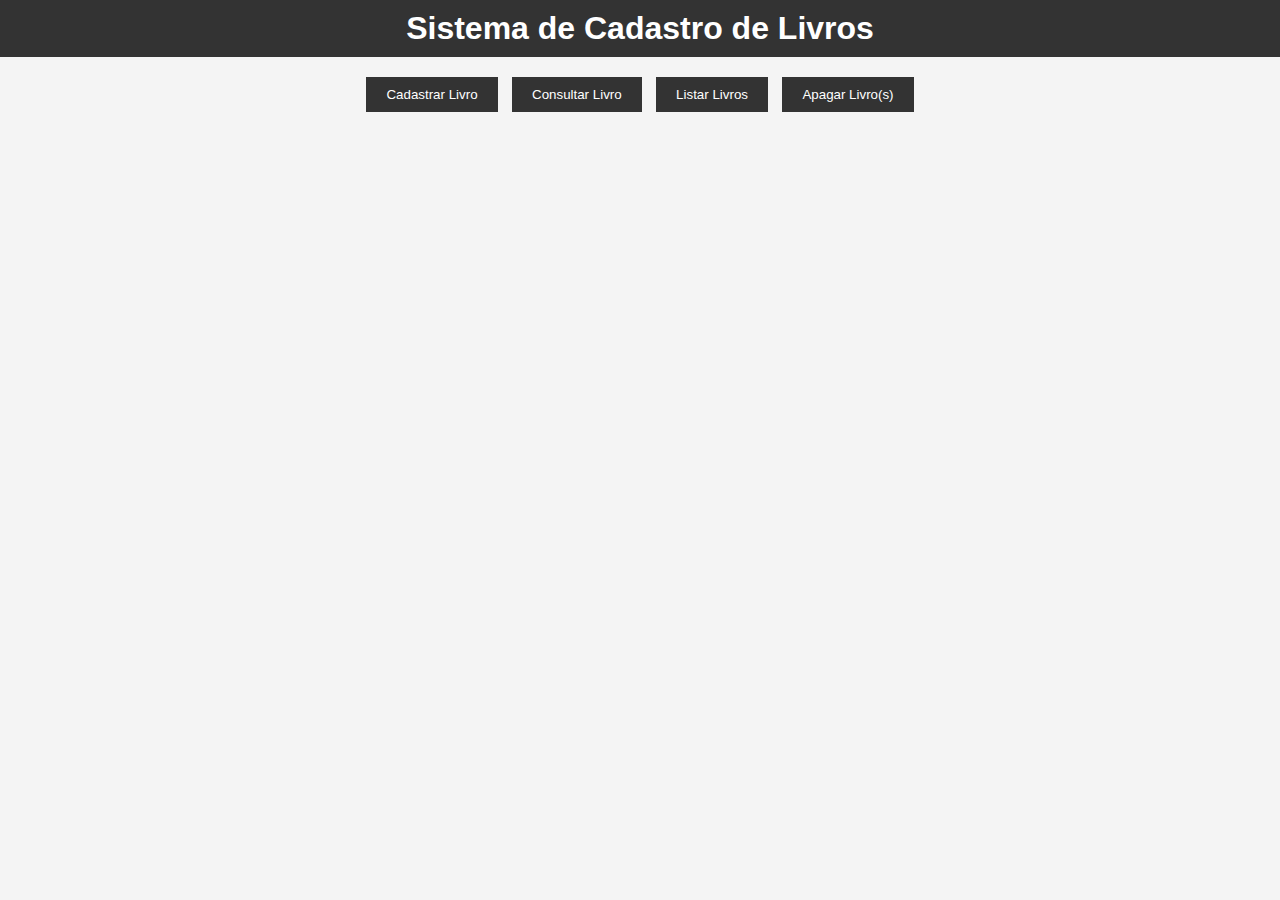
<file: cadastro-livros/index.html>
<!DOCTYPE html>
<html lang="pt-br">
<head>
    <meta charset="UTF-8">
    <meta name="viewport" content="width=device-width, initial-scale=1.0">
    <title>Sistema de Cadastro de Livros</title>
    <link rel="stylesheet" href="assets/css/estilo.css">
</head>
<body>
    <h1>Sistema de Cadastro de Livros</h1>
    <div id="menu">
        <button id="btn-cadastrar">Cadastrar Livro</button>
        <button id="btn-consultar">Consultar Livro</button>
        <button id="btn-listar">Listar Livros</button>
        <button id="btn-apagar">Apagar Livro(s)</button>
    </div>

    <div id="form-cadastrar" class="form-container">
        <h2>Cadastrar Livro</h2>
        <label for="titulo">Título:</label>
        <input type="text" id="titulo" required><br>
        <label for="autor">Autor:</label>
        <input type="text" id="autor"><br>
        <label for="capa">Capa:</label>
        <input type="file" id="capa"><br>
        <button id="btn-submit-cadastrar">Cadastrar</button>
    </div>

    <div id="form-consultar" class="form-container">
        <h2>Consultar Livro</h2>
        <label for="consulta-titulo">Título:</label>
        <input type="text" id="consulta-titulo"><br>
        <label for="consulta-autor">Autor:</label>
        <input type="text" id="consulta-autor"><br>
        <button id="btn-submit-consultar">Consultar</button>
        <div id="consulta-result"></div>
    </div>

    <div id="list-container" style="display: none;">
        <h2>Lista de Livros</h2>
        <ul id="book-list"></ul>
    </div>

    <div id="form-apagar" class="form-container">
        <h2>Apagar Livro(s)</h2>
        <ul id="apagar-list"></ul>
        <label><input type="checkbox" id="select-all"> Marcar/Desmarcar Todos</label><br>
        <button id="btn-submit-apagar">Apagar Selecionados</button>
    </div>

    <script src="assets/js/script.js"></script>
</body>
</html>
</file>
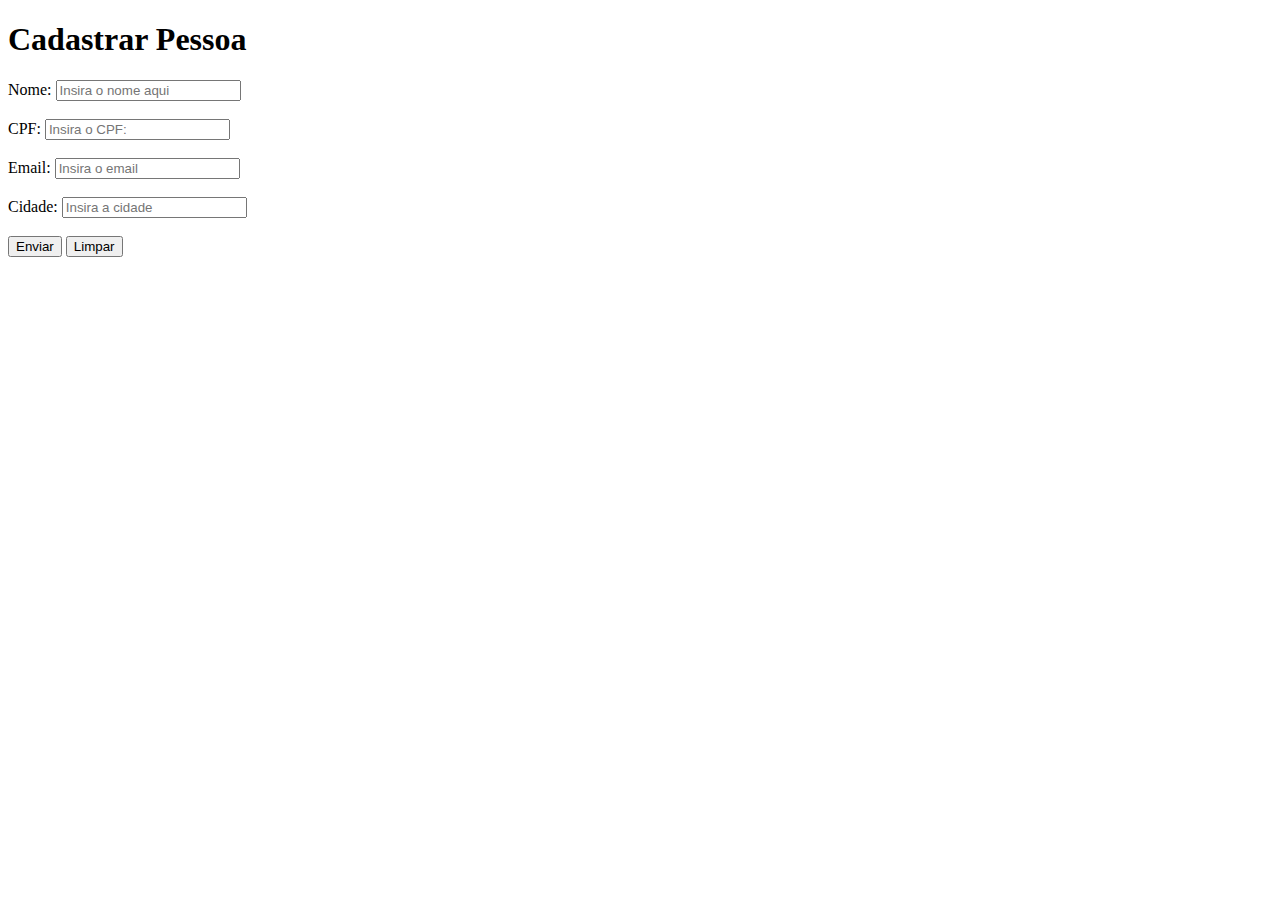
<file: aranoua-webl-servlet/src/main/webapp/cadastroPessoa.html>
<!DOCTYPE html>
<html lang="en">
<head>
    <meta charset="UTF-8">
    <title>Cadastro de Pessoa</title>
</head>
<body>
    <h1>Cadastrar Pessoa</h1>

    <form action="insere-pessoa" method="POST">
        <label for="nome">Nome:</label>
        <input type="text" id="nome" name="nome" required placeholder="Insira o nome aqui">
        <br>
        <br>
        <label for="cpf">CPF:</label>
        <input type="text" name="cpf" id="cpf" required placeholder="Insira o CPF:">
        <br>
        <br>
        <label for="email">Email:</label>
        <input type="text" id="email" name="email" required placeholder="Insira o email">
        <br>
        <br>
        <label for="cidade">Cidade:</label>
        <input type="text" id="cidade" name="cidade" placeholder="Insira a cidade">
        <br>
        <br>
        <input type="submit" name="enviar" value="Enviar">
        <input type="reset" name="limpar" value="Limpar">
    </form>
</body>
</html>
</file>
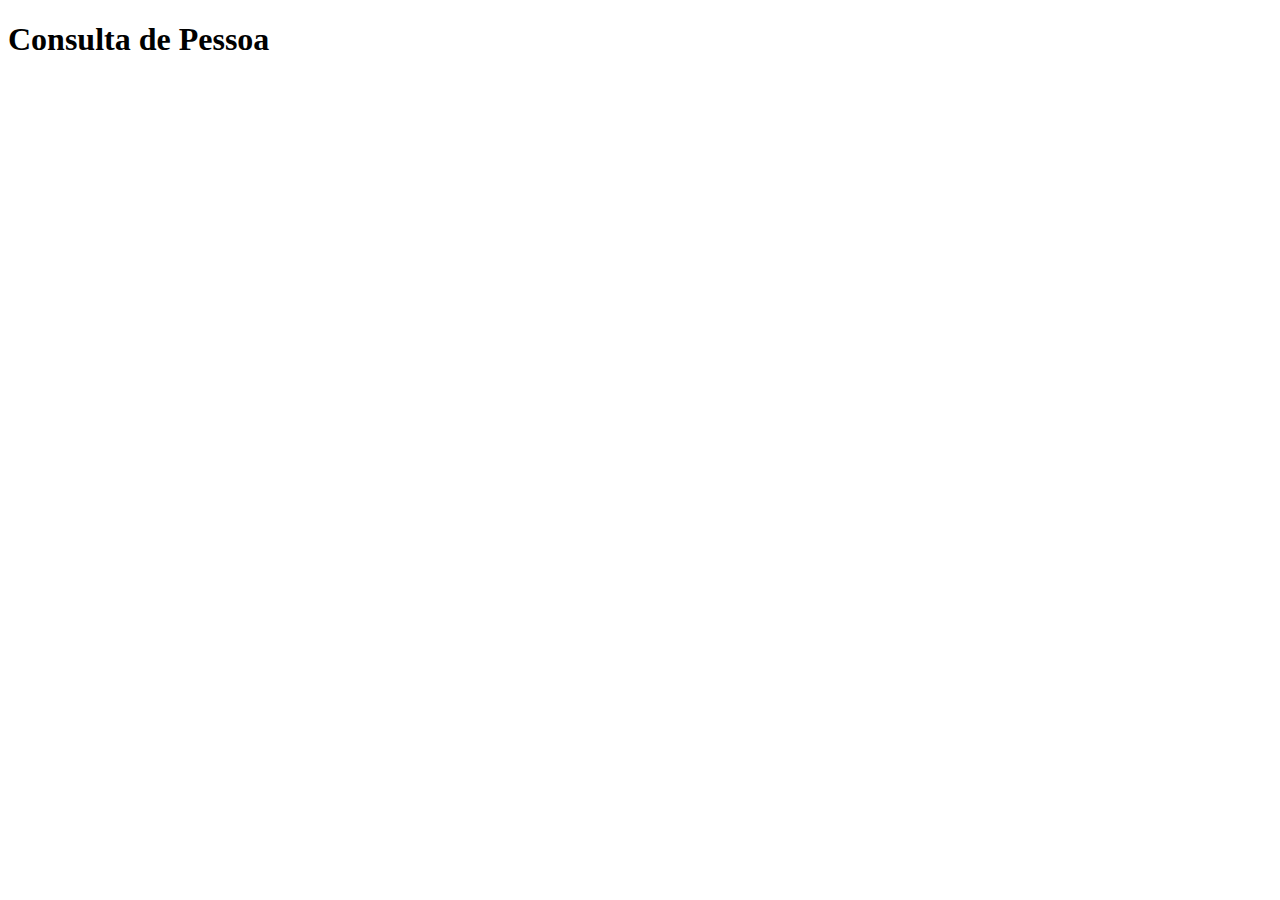
<file: aranoua-webl-servlet/src/main/webapp/consultaPessoa.html>
<!DOCTYPE html>
<html lang="en">
<head>
    <meta charset="UTF-8">
    <title>Consulta de Pessoa</title>
</head>
<body>
    <h1>Consulta de Pessoa</h1>

    <form action="">

    </form>
</body>
</html>
</file>
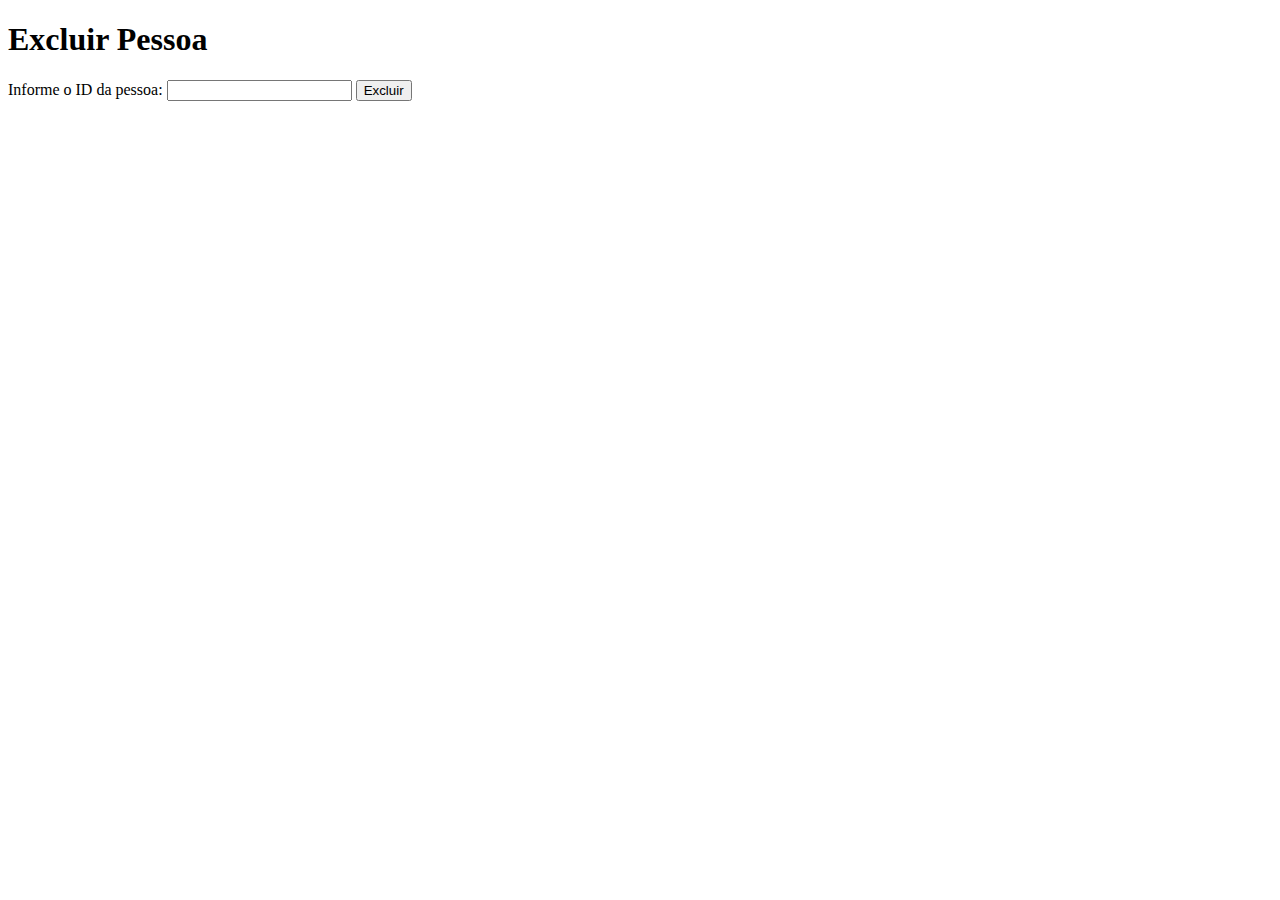
<file: aranoua-webl-servlet/src/main/webapp/excluiPessoa.html>
<!DOCTYPE html>
<html lang="en">
<head>
    <meta charset="UTF-8">
    <title>Excluir Pessoa</title>
</head>
<body>
    <h1>Excluir Pessoa</h1>

    <form action="exclui-pessoa">
        <label for="id">Informe o ID da pessoa:</label>
        <input type="text" id="id" name="id">
        <input type="submit" name="excluir" value="Excluir">
    </form>
</body>
</html>
</file>
<file: cadastro-livros/assets/css/estilo.css>
/* Define a aparência geral da página */
body {
    font-family: Arial, sans-serif;
    text-align: center; /* Centraliza o conteúdo da página */
    margin: 0;
    padding: 0;
    background-color: #f4f4f4;
}

/* Estiliza o cabeçalho */
h1 {
    background-color: #333;
    color: white;
    padding: 10px 0;
    margin: 0 0 20px;
}
/* Estiliza o menu de navegação */
#menu {
    margin-bottom: 20px;
}

/* Estiliza os botões do menu */
#menu button {
    background-color: #333;
    color: white;
    border: none;
    padding: 10px 20px;
    margin: 0 5px;
    cursor: pointer;
}

#menu button:hover {
    background-color: #555;
}

/* Estiliza os campos de entrada de texto */
input[type="text"], input[type="file"] {
    padding: 10px;
    margin: 5px 0;
    width: 80%; /* Define a largura dos campos */
}

/* Estiliza o botão de submissão */
button {
    background-color: #333;
    color: white;
    border: none;
    padding: 10px 20px;
    margin: 10px 0;
    cursor: pointer;
}

button:hover {
    background-color: #555;
}

/* Estiliza a lista de livros */
#book-list, #apagar-list {
    list-style-type: none;
    padding: 0;
}

/* Estiliza os containers de formulário */
.form-container {
    display: none; /* Esconde os formulários inicialmente */
    margin-bottom: 20px;
}

/* Estiliza os itens da lista */
#book-list li, #apagar-list li {
    background-color: white;
    margin: 10px 0;
    padding: 10px;
    border: 1px solid #ddd;
    text-align: left;
}

/* Estiliza a capa do livro */
.book-cover {
    width: 100px;
    height: auto;
    display: block;
    margin: 0 auto 10px;
}

/* Estiliza o container de resultados da consulta */
#consulta-result div {
    margin: 10px 0;
    padding: 10px;
    border: 1px solid #ddd;
    background-color: white;
}

/* Centraliza o conteúdo dentro dos containers */
.form-container, #list-container, #consulta-result {
    margin: 0 auto;
    width: 80%;
    text-align: center; /* Centraliza o texto dentro dos containers */
}
</file>
